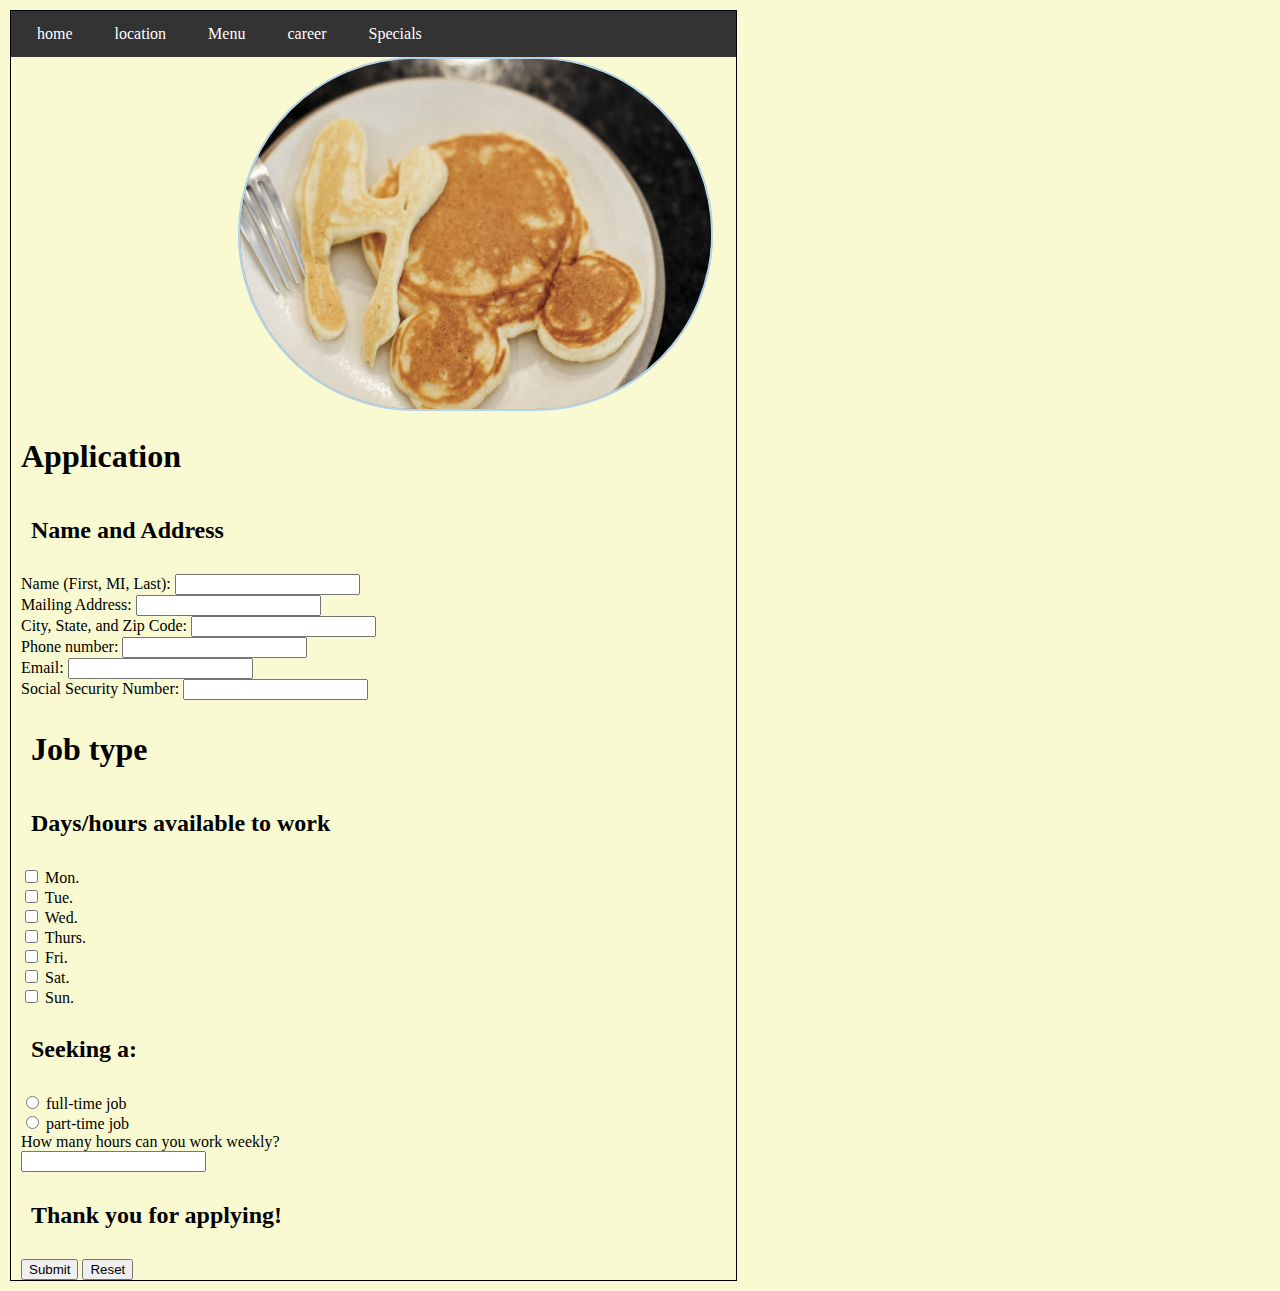
<file: career.html>
<!--John Crawford-->
<!--SIU-->
<!--Developed: 2/20/2022-->
<!--Tested: 4/4/2022-->

<!DOCTYPE html> <!--html tag-->
<head>  <!--Head tag-->

<title>career</title> <!--Title tag-->
<link rel="stylesheet" href="CSS/slicknav.css">
<link rel="stylesheet" href="CSS/styles.css">
<meta charset="UTF-8">  <!--Meta name description-->

</head> <!--close head tag-->

<body class="homebody"> <!--body tag-->
    <ul class="menu">
        <li><a class="active" href="home.html">home</a></li>
        <li><a href="Location.html">location</a></li>
        <li><a href="menu.html">Menu</a></li>
        <li><a href="career.html">career</a></li>
        <li><a href="specials.html">Specials</a></li>
</ul>
    
    <figure class="choc">
        <img  class="choc" src="images/Chocolate Pancake.jpg"/>
        <img class="micky" src="images/Micky mouse pancake.jpg"/>
        </figure>
    
    <!--form-->

    <h1>Application</h1>
    <form name="myform" action="survey_data.html" method="get">

        <h2>Name and Address</h2>
        <label for="name">Name (First, MI, Last):</label>
        <input type="text" name="name" id="name" autofocused required><br>
        <label for="address">Mailing Address:</label>
        <input type="text" name="address" id="address" required><br>
        <label for="location">City, State, and Zip Code:</label>
        <input type="text" name="location" id="location" required><br>
        <label for="phone">Phone number:</label>
        <input type="number" name="phone" id="phone" required><br>
        <label for="email">Email:</label>
        <input type="email" name="email" id="email" required><br>
        <label for="social">Social Security Number:</label>
        <input type="number" name="social" id="social" required><br>
	
	    <h1>Job type</h1>
        <h2>Days/hours available to work</h2>
        <input type="checkbox" name="inquiry" id="Mon." value="Mon.">
	    <label for="Mon.">Mon.</label><br>
        <input type="checkbox" name="inquiry" id="Tue." value="Tue.">
	    <label for="Tue.">Tue.</label><br>
        <input type="checkbox" name="inquiry" id="Wed." value="Wed.">
	    <label for="Wed.">Wed.</label><br>
        <input type="checkbox" name="inquiry" id="thurs." value="thurs.">
	    <label for="Thurs.">Thurs.</label><br>
        <input type="checkbox" name="inquiry" id="Fri." value="Fri.">
	    <label for="Fri.">Fri.</label><br>
        <input type="checkbox" name="inquiry" id="Sat." value="Sat.">
	    <label for="Sat.">Sat.</label><br>
        <input type="checkbox" name="inquiry" id="Sun." value="Sun.">
	    <label for="Sun.">Sun.</label><br>
        <h2>Seeking a:</h2>
        <input type="radio" name="inquiry" id="full-time job" value="full-time job">
	    <label for="full-time job">full-time job</label><br>
        <input type="radio" name="inquiry" id="part-time job" value="part-time job">
	    <label for="part-time job">part-time job</label><br>
        <label for="How many hours can you work weekly?">How many hours can you work weekly?</label><br>
        <input type="text" id="How many hours can you work weekly?" name="How many hours can you work weekly?"
        patteren="[A-Za-Z]{2}" title="Must be 2 characters">
        </input><br>
        

        <h2>Thank you for applying!</h2>
        <input type="submit" name="button" id="button" value="Submit">
        <input type="reset" name="reset" id="reset"> 
    </form>
    
    
    <script src="http://cdnjs.cloudflare.com/ajax/libs/jquery/3.4.1/jquery.min.js"></script>
<script src="CSS\jquery.slicknav.js"></script>
    <script>
	    $('.menu').slicknav();
    </script>
</script>
</body> <!--body tag-->
</file>
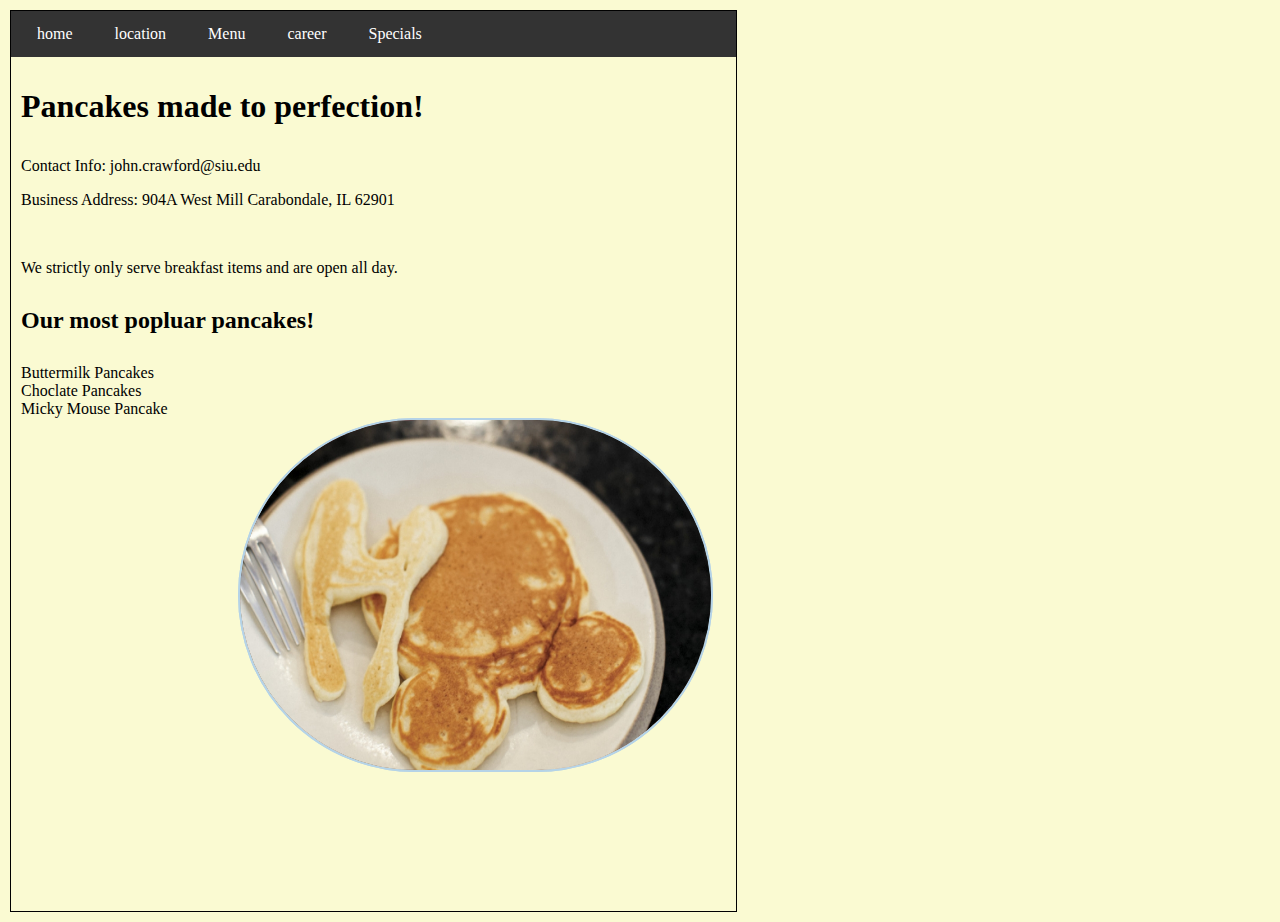
<file: home.html>
<!--John Crawford-->
<!--SIU-->
<!--Developed: 1/30/2022-->
<!--Tested: 4/4/2022-->

<!DOCTYPE html> <!--html tag-->
<head>  <!--Head tag-->

<title>John's Pancakes and Breakfast</title> <!--Title tag-->
<link rel="stylesheet" href="CSS/slicknav.css">
<link rel="stylesheet" href="CSS/styles.css">
<link rel="stylesheet" href="CSS/home_print.css" media="print">
<meta charset="UTF-8">  <!--Meta name description-->

</head> <!--close head tag-->

<body class="homebody"> <!--body tag-->
        <ul class="menu">
                <li><a class="active" href="home.html">home</a></li>
                <li><a href="Location.html">location</a></li>
                <li><a href="menu.html">Menu</a></li>
                <li><a href="career.html">career</a></li>
                <li><a href="specials.html">Specials</a></li>
        </ul>


        <audio controls autoplay loop hidden>
                <source src="Audio\14c9dc2731009f48e629eca181ded1f4.mp3" type="audio/mpeg"/>
        </audio>


        <h1>Pancakes made to perfection!</h1> <!--Header 1 tag-->
<div class="indexpage">
<p>Contact Info: john.crawford@siu.edu</p> <!--Paragraph tag (Contact name)-->
<p>Business Address: 904A West Mill Carabondale, IL 62901</p> <!--Paragraph tag (business address)-->
<br>
<p>We strictly only serve breakfast items and are open all day.</p>

<h2>Our most popluar pancakes!</h2> <!--Header 2 tag-->
<li>Buttermilk Pancakes</li> <!--list tag-->
<li>Choclate Pancakes</li>
<li>Micky Mouse Pancake</li> 

<!--Figure tag-->

<figure class="choc">
        <img  class="choc" src="images/Chocolate Pancake.jpg"/>
        <img class="micky" src="images/Micky mouse pancake.jpg"/>
        </figure>  

</div>




<script src="http://cdnjs.cloudflare.com/ajax/libs/jquery/3.4.1/jquery.min.js"></script>
<script src="CSS\jquery.slicknav.js"></script>
    <script>
	    $('.menu').slicknav();
    </script>
</script>
</body> <!--close body tag-->
</html> <!--close html tag-->
</file>
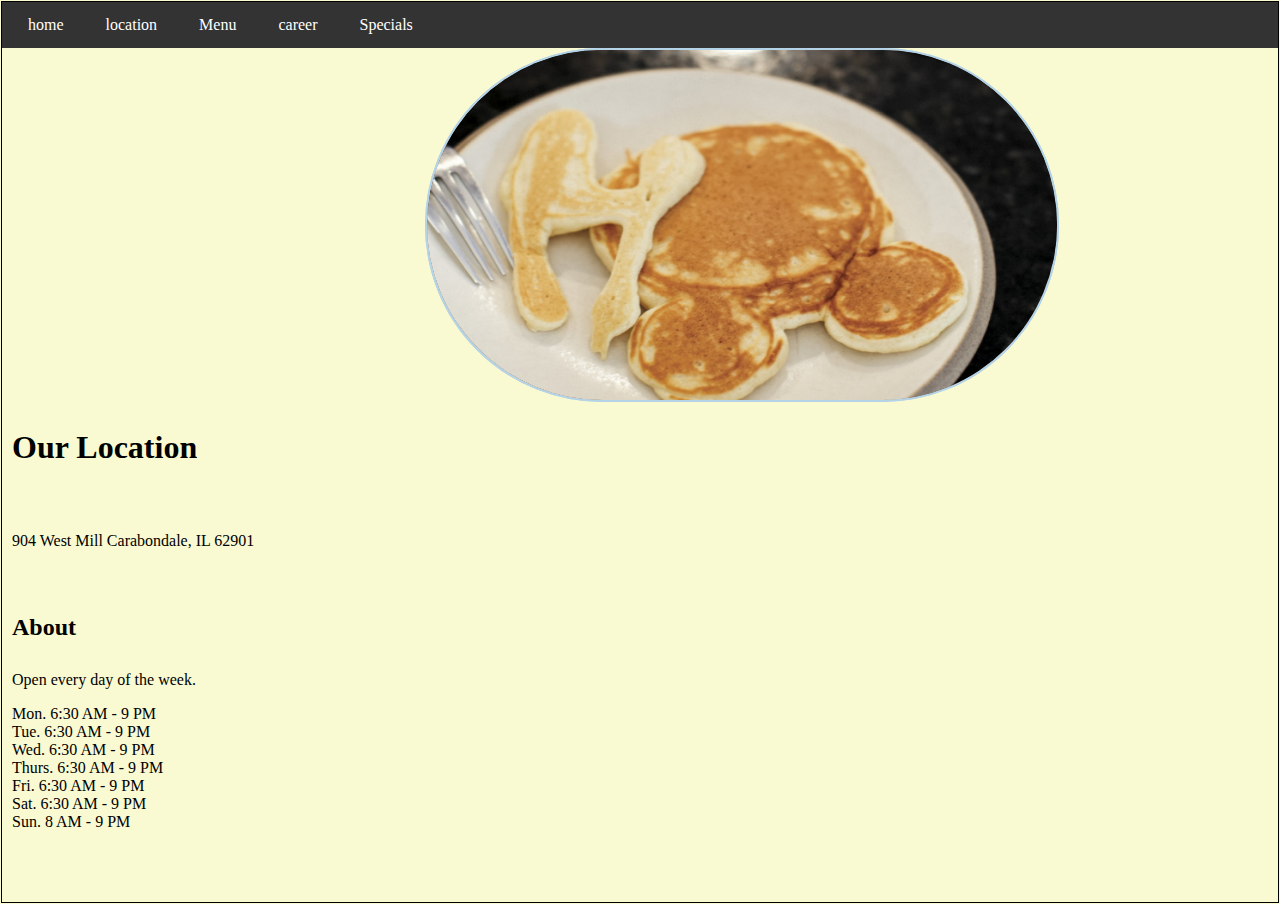
<file: Location.html>
<!--John Crawford-->
<!--SIU-->
<!--Developed: 2/7/2022-->
<!--Tested: 4/4/2022-->

<!DOCTYPE html> <!--html tag-->
<head>  <!--Head tag-->

<title>location</title> <!--Title tag-->
<link rel="stylesheet" href="CSS/slicknav.css">
<link rel="stylesheet" href="CSS/styles.css">
<meta charset="UTF-8">  <!--Meta name description-->

</head> <!--close head tag-->

<body> <!--body tag-->
    

    <body> <!--body tag-->
        <ul class="menu">
            <li><a class="active" href="home.html">home</a></li>
            <li><a href="Location.html">location</a></li>
            <li><a href="menu.html">Menu</a></li>
            <li><a href="career.html">career</a></li>
            <li><a href="specials.html">Specials</a></li>
        </ul>
    
        <figure class="choc">
            <img  class="choc" src="images/Chocolate Pancake.jpg"/>
            <img class="micky" src="images/Micky mouse pancake.jpg"/>
            </figure>
        
        <h1>Our Location</h1>
        <br>
        <p>904 West Mill Carabondale, IL 62901</p>
        <br>
        <h2>About</h2>
        <p>Open every day of the week.</p>
        <li>Mon. 6:30 AM - 9 PM</li>
        <li>Tue. 6:30 AM - 9 PM</li>
        <li>Wed. 6:30 AM - 9 PM</li>
        <li>Thurs. 6:30 AM - 9 PM</li>
        <li>Fri. 6:30 AM - 9 PM</li>
        <li>Sat. 6:30 AM - 9 PM</li>
        <li>Sun. 8 AM - 9 PM</li>

    

    <script src="http://cdnjs.cloudflare.com/ajax/libs/jquery/3.4.1/jquery.min.js"></script>
<script src="CSS\jquery.slicknav.js"></script>
    <script>
	    $('.menu').slicknav();
    </script>
</script>

</body> <!--close body tag-->
</html> <!--close html tag-->
</file>
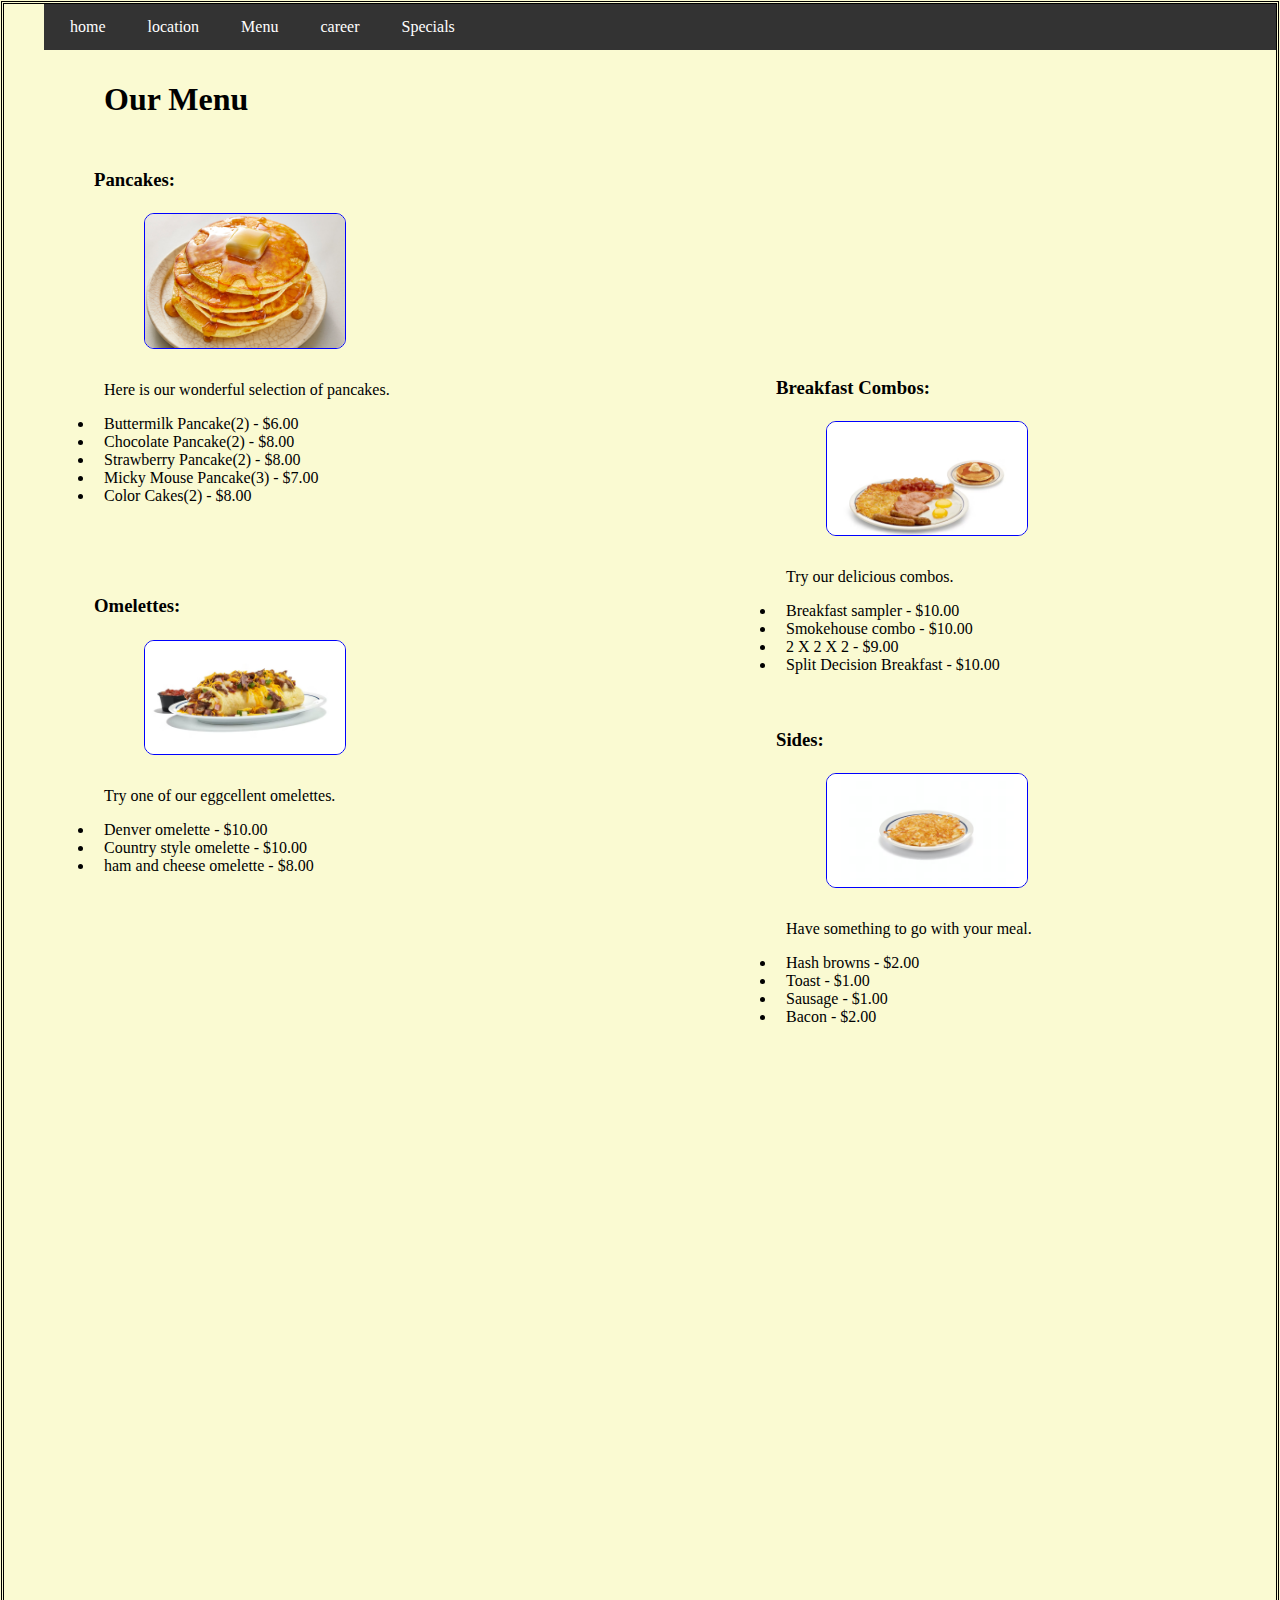
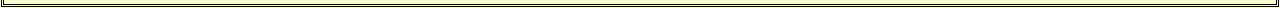
<file: menu.html>
<!--John Crawford-->
<!--SIU-->
<!--Developed: 2/7/2022-->
<!--Tested: 4/4/2022-->

<!DOCTYPE html> <!--html tag-->
<head>  <!--Head tag-->

<title>Menu</title> <!--Title tag-->
<link rel="stylesheet" href="CSS/slicknav.css">
<link rel="stylesheet" href="CSS/styles.css">
<meta charset="UTF-8">  <!--Meta name description-->

</head> <!--close head tag-->

<menu>
<body> <!--body tag-->    
    <ul class="menu">
        <li><a class="active" href="home.html">home</a></li>
        <li><a href="Location.html">location</a></li>
        <li><a href="menu.html">Menu</a></li>
        <li><a href="career.html">career</a></li>
        <li><a href="specials.html">Specials</a></li>
</ul>

    <column1>
        <h1>Our Menu</h1> <!--Header 1 tag-->
    
        <h3>Pancakes:</h3>   <!--Header 3 tag-->
        <img src="images/Plain Pancake.jpg" alt="Plain Pancake" class="imgmenu" style="float:right;width:200px;height:200px;margin-left: 50px;"> <!--img tag with a style that floats image to the right and sets a width and height for it-->
        <p>Here is our wonderful selection of pancakes.
        </p>    <!--Paragraph tag-->
        <li>Buttermilk Pancake(2) - $6.00</li>  <!--List tag-->
        <li>Chocolate Pancake(2) - $8.00</li> 
        <li>Strawberry Pancake(2) - $8.00</li>
        <li>Micky Mouse Pancake(3) - $7.00</li>
        <li>Color Cakes(2) - $8.00</li>

        <br>
        <br>
        <br>
        <br>

        <h3>Omelettes:</h3>  <!--Header 3 tag-->
        <img src="images/denver.avif" alt="Omelette" class="imgmenu" style="float:right;width:200px;height:200px;margin-left: 50px"> <!--img tag with a style that floats image to the right and sets a width and height for it-->
        <p>Try one of our eggcellent omelettes.
        </p>    <!--Paragraph tag-->
        <li>Denver omelette - $10.00</li>  <!--List tag-->
        <li>Country style omelette - $10.00</li>
        <li>ham and cheese omelette - $8.00</li>
    </column1>
    <column2>
        <br>
        <br>
        <br>
        <br>
        <br>
        <br>
        <h3>Breakfast Combos:</h3> <!--Header 3 tag-->
        <img src="images/breakfast_combo.avif" alt="Breakfast Combo" class="imgmenu" style="float:right;width:200px;height:200px;margin-left: 50px;"> <!--img tag with a style that floats image to the right and sets a width and height for it-->
        <p>Try our delicious combos. <!--paragraph tag-->
        </p>
        <li>Breakfast sampler - $10.00</li>  <!--List tag-->
        <li>Smokehouse combo - $10.00</li>
        <li>2 X 2 X 2 - $9.00</li>
        <li>Split Decision Breakfast - $10.00</li>

        <br>
        <br>

        <h3>Sides:</h3> <!--Header 3 tag-->
        <img src="images/hash.avif" alt="Hash Brown" class="imgmenu" style="float:right;width:200px;height:200px;margin-left: 50px"> <!--img tag with a style that floats image to the right and sets a width and height for it-->
        <p>Have something to go with your meal.
        </p>    <!--Paragraph tag-->
        <li>Hash browns - $2.00</li>  <!--List tag-->
        <li>Toast - $1.00</li>
        <li>Sausage - $1.00</li>
        <li>Bacon - $2.00</li>
    </column2>
</menu>

   


<script src="http://cdnjs.cloudflare.com/ajax/libs/jquery/3.4.1/jquery.min.js"></script>
<script src="CSS\jquery.slicknav.js"></script>
    <script>
	    $('.menu').slicknav();
    </script>
</script>

</body> <!--close body tag-->
</html> <!--close html tag-->
</file>
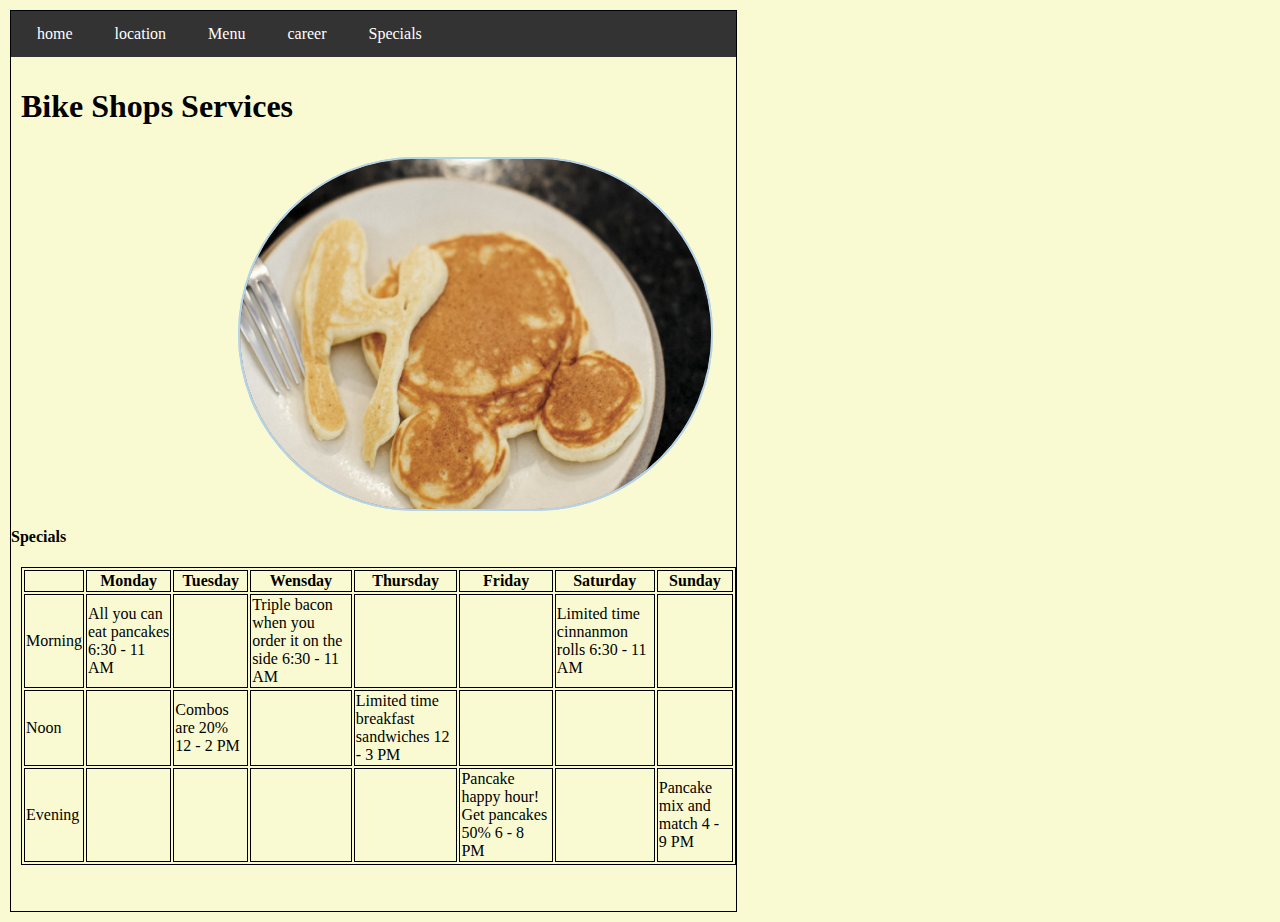
<file: specials.html>
<!--John Crawford-->
<!--SIU-->
<!--Developed: 2/20/2022-->
<!--Tested: 4/4/2022-->

<!DOCTYPE html> <!--html tag-->
<head>  <!--Head tag-->

<title>Specials</title> <!--Title tag-->
<link rel="stylesheet" href="CSS/slicknav.css">
<link rel="stylesheet" href="CSS/styles.css">
<meta charset="UTF-8">  <!--Meta name description-->

</head> <!--close head tag-->

<body class="homebody"> <!--body tag-->
    <ul class="menu">
        <li><a class="active" href="home.html">home</a></li>
        <li><a href="Location.html">location</a></li>
        <li><a href="menu.html">Menu</a></li>
        <li><a href="career.html">career</a></li>
        <li><a href="specials.html">Specials</a></li>
</ul>


    <h1>Bike Shops Services</h1>

    <figure class="choc">
        <img  class="choc" src="images/Chocolate Pancake.jpg"/>
        <img class="micky" src="images/Micky mouse pancake.jpg"/>
    </figure>
    
    <figcaption><h4>Specials</h4></figcaption>
    <table>
        <thead>
            <tr>
                <th></th>
                <th>Monday</th>
                <th>Tuesday</th>
                <th>Wensday</th>
                <th>Thursday</th>
                <th>Friday</th>
                <th>Saturday</th>
                <th>Sunday</th>
            </tr>
        </thead>
        <tr>
            <td>Morning</td>
            <td>All you can eat pancakes 6:30 - 11 AM</td>
            <td></td>
            <td>Triple bacon when you order it on the side 6:30 - 11 AM</td>
            <td></td>
            <td></td>
            <td>Limited time cinnanmon rolls 6:30 - 11 AM</td>
            <td></td>
        </tr>
        <tr>
            <td>Noon</td>
            <td></td>
            <td>Combos are 20% 12 - 2 PM</td>
            <td></td>
            <td>Limited time breakfast sandwiches 12 - 3 PM</td>
            <td></td>
            <td></td>
            <td></td>
        </tr>
        <tr>
            <td>Evening</td>
            <td></td>
            <td></td>
            <td></td>
            <td></td>
            <td>Pancake happy hour! Get pancakes 50% 6 - 8 PM</td>
            <td></td>
            <td>Pancake mix and match 4 - 9 PM</td>
        </tr>
    </tfoot>
    </table>    

<script src="http://cdnjs.cloudflare.com/ajax/libs/jquery/3.4.1/jquery.min.js"></script>
<script src="CSS\jquery.slicknav.js"></script>
    <script>
	    $('.menu').slicknav();
    </script>
</script>
</body>
</file>
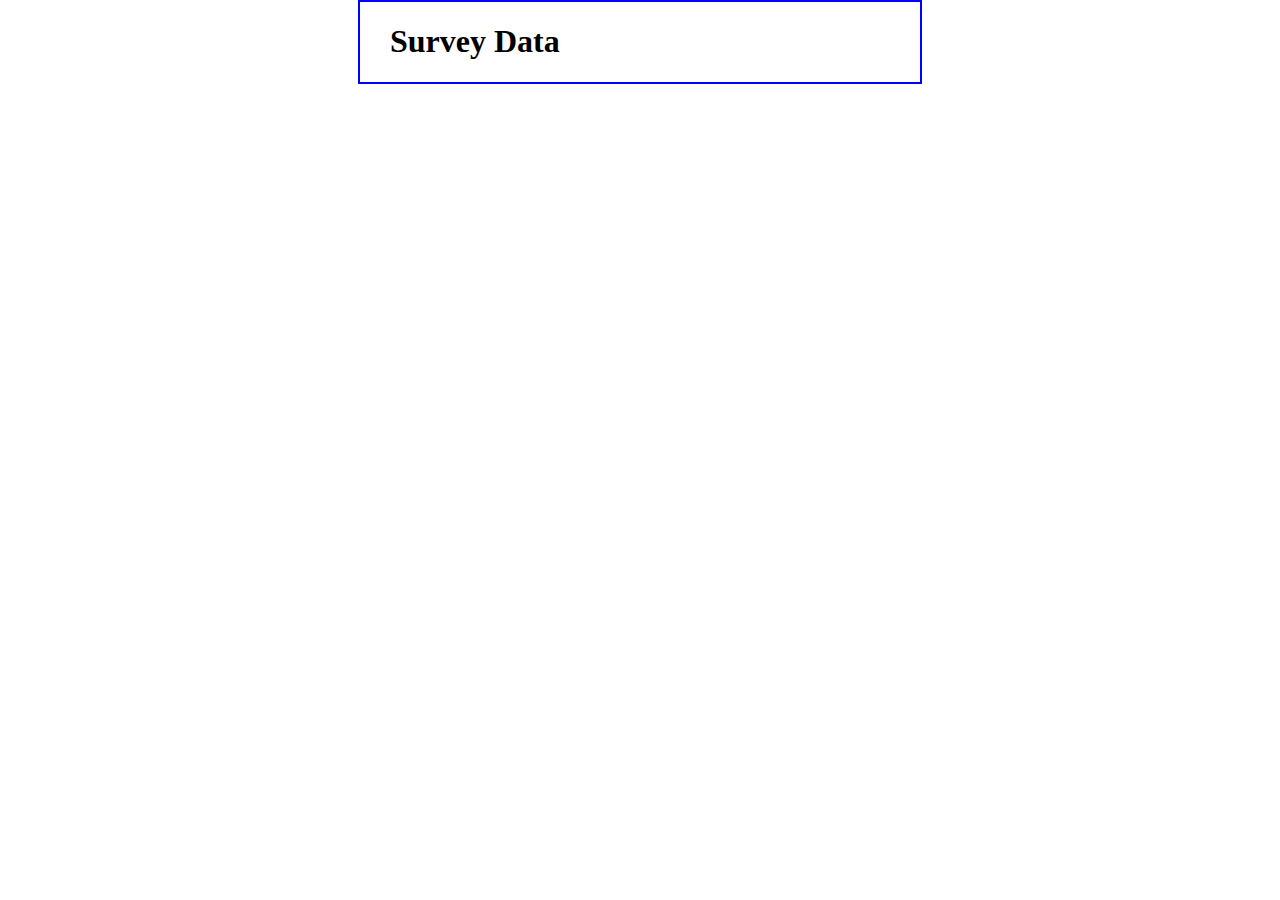
<file: survey_data.html>
<!DOCTYPE html>
<html>
<head>
<title>Survey Data</title>
<style>
    body {
    	width: 500px;
    	margin: 0 auto;
    	padding: 0 30px;
    	border: 2px solid blue;
    }
    dt {
        font-weight: bold;
    }
</style>
<script type="text/javascript">
//<![CDATA[
var decode = function ( text ) {
    text = text.replace(/\+/g, " ");
    text = text.replace(/%[a-fA-F0-9]{2}/g, 
        function ( text ) {
            return String.fromCharCode( "0x" + text.substr(1,2));
        }
    );
    return text;
}
    
var display_data = function () {
    var query = location.search.replace("?", "");
    if ( query == "" ) return;
    
    var fields = query.split("&");
    
    if ( fields.length == 0 ) {
        document.write("<p>No data was submitted.</p>");
    } else {
        document.write("<dl>");
        var field_parts;
        for ( var i in fields ) {
            field_parts = fields[i].split("=");
            field_parts[0] = decode( field_parts[0] );
            field_parts[1] = decode( field_parts[1] );
            document.write("<dt>" + field_parts[0] + "</dt>");
            document.write("<dd>" + field_parts[1] + "</dd>");
        }
        document.write("</dl>");
    }
}
//]]>
</script>
</head>

<body>
    <h1>Survey Data</h1>
    <script>display_data();</script>
</body>
</html>
</file>
<file: CSS/styles.css>
/*John Crawford
SIU
Developed: 2/7/2022
Tested: 4/4/2022
*/

.homebody { /*this is the body for the css formating*/
    margin: 10px; /*The margin is set to 10 pixels*/
    width: 725px; /*The width is set to 725 pixels*/
    border: 1px solid black; /*The border for the body is set to 1 pixel with a black color*/
    background: lightgoldenrodyellow; /*The background for the page is set to a light golden yellow*/
  }

  body {
    border: 1px solid black; /*The border for the body is set to 1 pixel with a black color*/
    background: lightgoldenrodyellow; /*The background for the page is set to a light golden yellow*/
    margin: 1px;
    min-height: 900px;
    max-height: 2000px;
  }

  menu {   
    border: 1px solid black; /*The border for the body is set to 1 pixel with a black color*/
    background: lightgoldenrodyellow; /*The background for the page is set to a light golden yellow*/
    margin: 1px;
    min-height: 1600px;
    max-height: 2000px;
  }

  h1 {
    padding: 10px; /*The padding for the 1st header is 10 pixels*/
  }
  h2 {
    padding: 10px; /*Padding for the 2nnd header is set to 10 pixels*/
  }
  head {
    padding: 10px; /*For the head of the page the padding is set to 10px*/
  }
  p {
    padding-left: 10px; /*Padding for the left and right paragraphs is set to 10 pixels*/
  }
  p {
    padding-right: 10px;
  }
  li {
    padding-left: 10px; /*The list on the page for bikes is set to padding on the left at 10 pixels*/
  }
  img {
    border: 10px solid blue; /*This sets a border around the bike image to 10 pixels large with a solid blue color*/
    border-style: solid; /*This sets the style of the border*/
    border-radius: 20px; /*This puts a radius for the border which gives it the rounded corners*/
    position: static; /*This sets the image to have a position on the page and setting it as static has it respond with the body*/
    left: 100px; /*It is set to move right*/
    margin: 60%;
    margin: 0 auto;
  }

  /*Figure of main graphic*/

  figure .homebody {
    float: right;
    margin-right: 1.5em; 
}

figure1 {
  float: left;
  margin-right: 1.5em;
  margin-top: 50px;
  margin-bottom: 100px;
}

  .choc {
    width: 65%;
   min-width: 300px;
    max-width: 1024px;
    position: relative;	
    margin:  0 auto;
    margin-bottom: 10px;
    max-width: 630px;
    height: 350px;
  }

  .bike1 {
    width: 60%;
   min-width: 300px;
    max-width: 350px;
    position: relative;	
    margin:  0 auto;
    margin-bottom: 10px;
    max-width: 350px;
    height: 250px;
  }

  .choc img {
    
    width: 100%;
    min-width: 300px;
    max-width: 1024px;
    position: absolute;	
	overflow: hidden;
    border: 2px solid #B5D3E7;
    border-radius: 1000px;
    -moz-border-radius: 1000px;
    margin: 0;
	opacity: 1;
    /* Sets the width and height for the images*/
	max-width: 1024px;
	height: 350px;
}

.bike1 img {
    
  width: 100%;
  min-width: 300px;
  max-width: 350px;
  position: absolute;	
overflow: hidden;
  border: 2px solid #B5D3E7;
  border-radius: 1000px;
  -moz-border-radius: 1000px;
  margin: 0;
opacity: 1;
  /* Sets the width and height for the images*/
max-width: 350px;
height: 250px;
}

/*  fading effect. */

.choc .micky{
  z-index: 9999;
  transition: opacity 1s linear;
  cursor: pointer;
}

.bike1 .seat1{
  z-index: 9999;
  transition: opacity 1s linear;
  cursor: pointer;
}

/* burned in effect on 2nd image */
.choc:hover > .micky {
  opacity: 0.1;
}

.bike1:hover > .seat1 {
  opacity: 0.1;
}






/* Rentals Page Stuff */
  .imgmenu { /*/img formatting*/
    border: 1px solid blue; /*sets size of border and color*/
    border-radius: 10px;  /*sets border radius for rounded corners*/
    margin: .25em  1em 1em 0;
  }

  column1 {
    display: flex;
    flex-direction: column;
    float: left;
    margin-left: 50px;
    width: 450px;
    height: 500px;
  }

  column2 {
    display: flex;
    flex-direction: column;
    float: right;
    margin-top: 200px;
    margin-right: 50px;
    width: 450px;
    height: 500px;
  }

  /*Table*/

  table, th, td {
    border: 1px solid black;
    margin-left: 10px;
  }

  /*Form*/

  form {
    margin-left: 10px;
  }


  /*menu Stuff*/

  .menu {
    list-style-type: none;
    margin: 0;
    padding: 0;
    overflow: hidden;
    background-color: #333;
  }
  
.menu li {
    float: left;
  }
  
.menu li a {
    display: block;
    color: white;
    text-align: center;
    padding: 14px 16px;
    text-decoration: none;
  }
  
.menu li a:hover {
    background-color: #111;
  }

.slicknav_menu {
	display: none;
}

@media all and (max-width: 769px) {
	.slicknav_menu {
		display: block;
        width: 40%;
        float: right;
        background: transparent;
	}
    .slicknav_menu{
        background: #333;
        text-align: center;
        text-transform: uppercase;
    }
    .menu{
        display: none;
    }
}

@media screen and (max-width: 769px) {
    .column {
      width: 100%;
    }}
</file>
<file: CSS/home_print.css>
body {
	font-family: "Times New Roman", Times, serif;
	background-color: white;
    border: 2px solid black;
    font-size: 100%;
}

a {
	color: black;
	text-decoration: none;
}
h1, h2, h3 {
	font-family: Arial, Helvetica, sans-serif;
}


header {
	border-bottom: 2px solid black;
	background-image: none;
}
header h2 {
	color: black;
}
.shadow {
	text-shadow: none;
}


nav {
	display: none;
}

figure {
	display: none;
}
aside h2, aside h3 {
	color: black;
	padding-bottom: 1em;	
}


footer {
	border-top: 2px solid black;
	background-color: white;
}
footer p {
	color: black;
}
</file>
